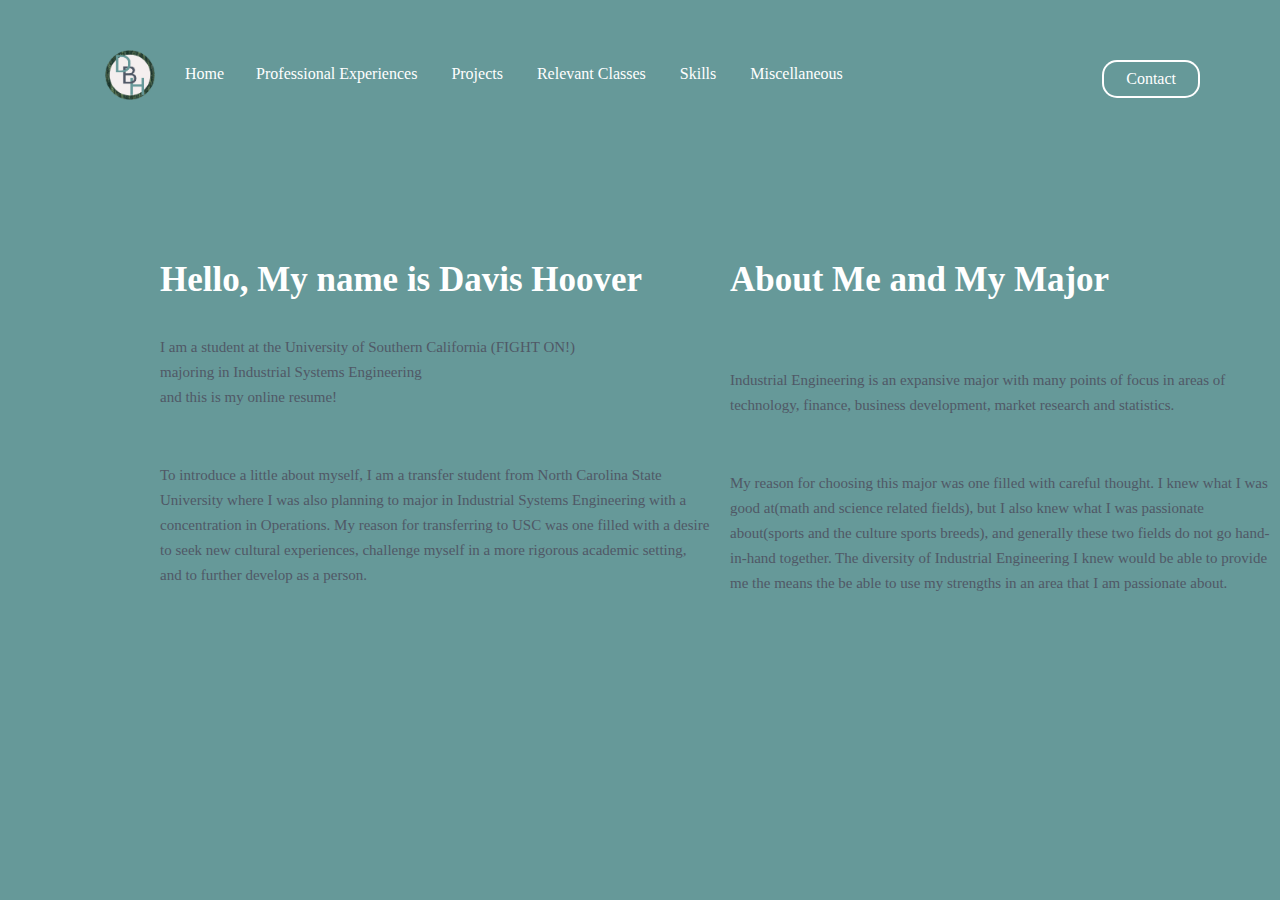
<file: index.html>
<!DOCTYPE html>

<html xmlns="http://www.w3.org/1999/xhtml">

<head>
  <link href="styleaintfree.css" rel="stylesheet" type="text/css"/>
  <title>The Life of Davis Hoover</title>
</head>

<body id="style">

<div class="menu">
        <ul>
            <li><img src="DBH-logo.png" alt="DBH" id="image"></li>
            <li class="dist">Home</li>
            <li class="dist"><a href="proex.html" class="sub">Professional Experiences</a></li>
            <li class="dist"><a href="proj.html" class="sub">Projects</a></li>
            <li class="dist"><a href="relcla.html" class="sub">Relevant Classes</a></li>
            <li class="dist"><a href="skill.html" class="sub">Skills</a></li>
            <li class="dist"><a href="misc.html" class="sub">Miscellaneous</a></li>
            <li><a href="mailto:dbhoover@usc.edu" class="contact"><span>Contact</span></a></li>
          </ul>
</div>

<div class="intro">
    <div class="sty">
      <h3>Hello, My name is Davis Hoover</h3>
        <p>I am a student at the University of Southern California (FIGHT ON!)<br> majoring in Industrial Systems Engineering<br>
      and this is my online resume!</p>
      <br>
      <p>To introduce a little about myself, I am a transfer student from North Carolina State University
      where I was also planning to major in Industrial Systems Engineering with a concentration in Operations. My reason for transferring to USC was
      one filled with a desire to seek new cultural experiences, challenge myself in a more rigorous academic
      setting, and to further develop as a person.</p>
      <br>
    </div>

        <div class="sty2">
          <div>
            <h3> About Me and My Major</h3>
              <br>
              <p>Industrial Engineering is an expansive major with many points of focus
              in areas of technology, finance, business development, market research and statistics.</p>
              <br>
              <p>My reason for choosing this major was one filled with careful thought. I knew what I was good at(math and science related fields),
              but I also knew what I was passionate about(sports and the culture sports breeds), and generally these two fields do not go hand-in-hand together.
              The diversity of Industrial Engineering I knew would be able to provide me
              the means the be able to use my strengths in an area that I am passionate about.
              </p>
          </div>
        </div>

</div>

</body>
</html>
</file>
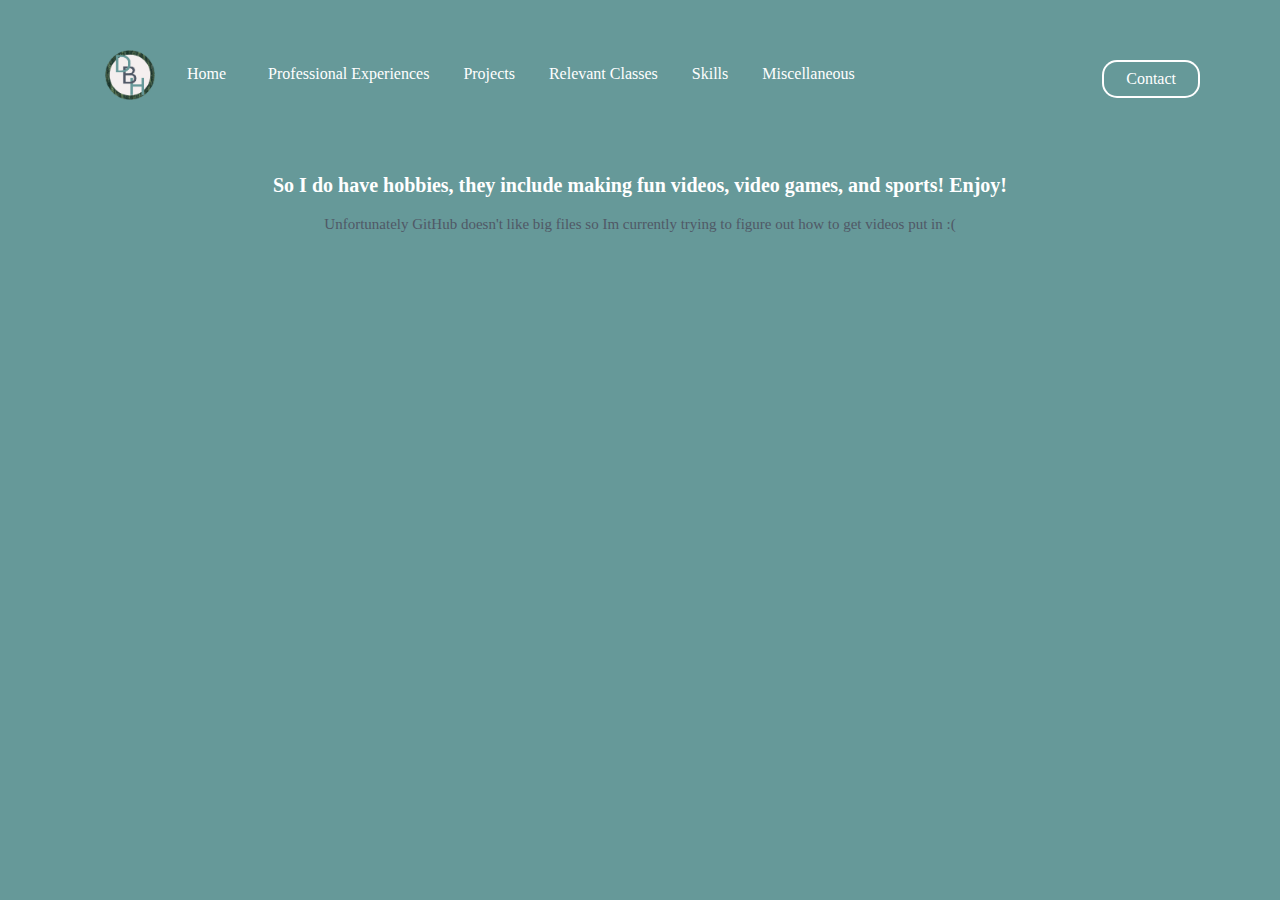
<file: misc.html>
<!DOCTYPE html>

<html xmlns="http://www.w3.org/1999/xhtml">

<head>
  <link href="styleaintfree.css" rel="stylesheet" type="text/css"/>
  <title>The Life of Davis Hoover</title>
</head>

<body id="style">

<div class="menu">
        <ul>
            <li><img src="DBH-logo.png" alt="DBH" id="image"></li>
            <li class="dist"><a href="index.html" class="sub">Home</li>
            <li class="dist"><a href="proex.html" class="sub">Professional Experiences</a></li>
            <li class="dist"><a href="proj.html" class="sub">Projects</a></li>
            <li class="dist"><a href="relcla.html" class="sub">Relevant Classes</a></li>
            <li class="dist"><a href="skill.html" class="sub">Skills</a></li>
            <li class="dist"><a href="misc.html" class="sub">Miscellaneous</a></li>
            <li><a href="mailto:dbhoover@usc.edu" class="contact"><span>Contact</span></a></li>
          </ul>
</div>

<div class="fun">
  <div class="cmngsn">
    <h3>So I do have hobbies, they include making fun videos, video games, and sports! Enjoy!</h3>
      <p>Unfortunately GitHub doesn't like big files so Im currently trying to figure out how to get videos put in :( </p>
  </div>
</div>



</body>

</html>
</file>
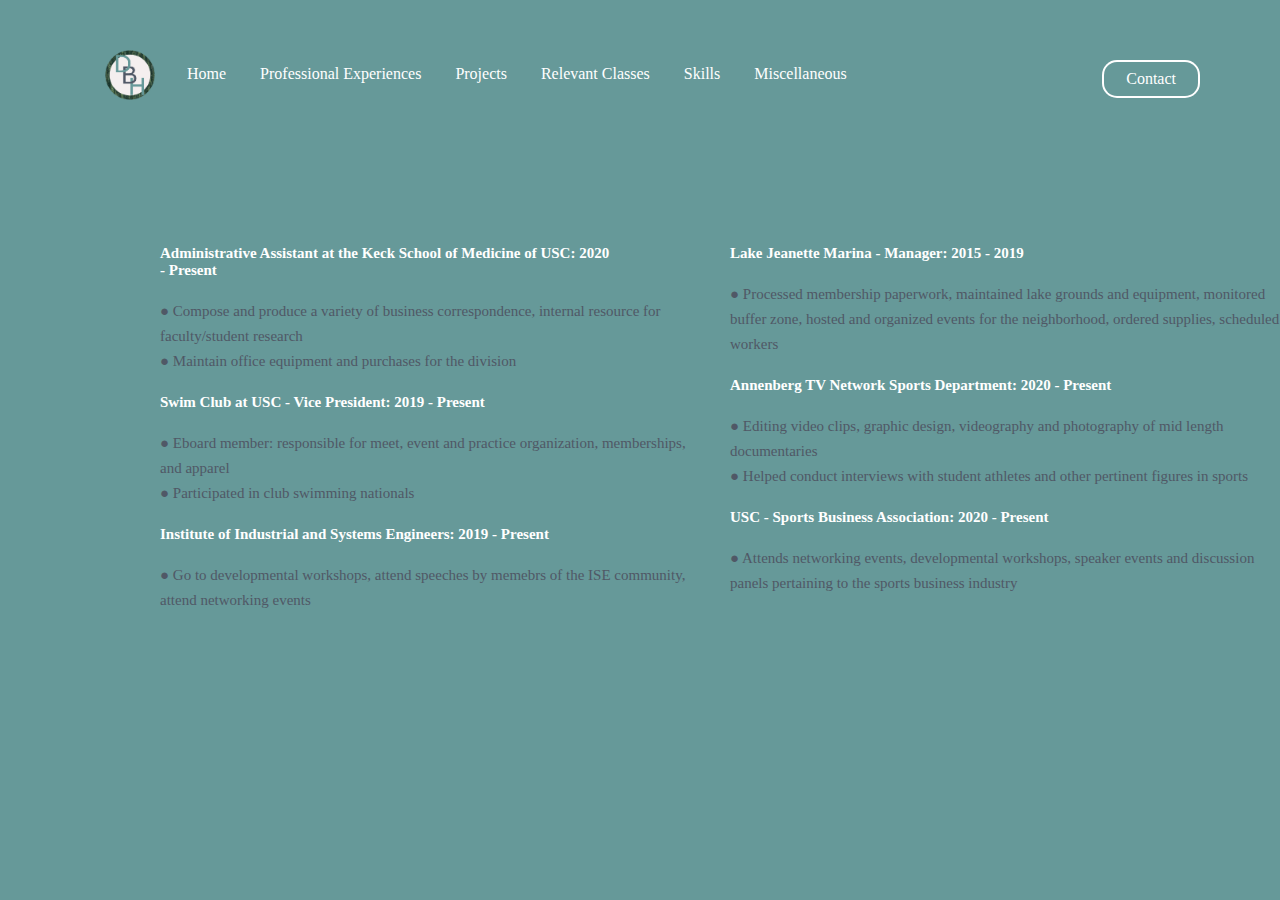
<file: proex.html>
<!DOCTYPE html>

<html xmlns="http://www.w3.org/1999/xhtml">

<head>
  <link href="styleaintfree.css" rel="stylesheet" type="text/css"/>
  <title>The Life of Davis Hoover</title>
</head>

<body id="style">

  <div class="menu">
    <ul>
      <li><img src="DBH-logo.png" alt="DBH" id="image"></li>
      <li class="dist"><a href="index.html" class="sub">Home</a></li>
      <li class="dist"><a href="proex.html" class="sub">Professional Experiences</a></li>
      <li class="dist"><a href="proj.html" class="sub">Projects</a></li>
      <li class="dist"><a href="relcla.html" class="sub">Relevant Classes</a></li>
      <li class="dist"><a href="skill.html" class="sub">Skills</a></li>
      <li class="dist"><a href="misc.html" class="sub">Miscellaneous</a></li>
      <li><a href="mailto:dbhoover@usc.edu" class="contact"><span>Contact</span></a></li>
    </ul>
  </div>

<div class="intro">
  <div class="sty">
    <h4>Administrative Assistant at the Keck School of Medicine of USC: 2020 - Present</h4>
      <p> ● Compose and produce a variety of business correspondence, internal resource for faculty/student research<br>
          ● Maintain office equipment and purchases for the division</p>
      <h4>Swim Club at USC - Vice President: 2019 - Present</h4>
      <p> ● Eboard member: responsible for meet, event and practice organization, memberships, and apparel<br>
          ● Participated in club swimming nationals</p>
      <h4>Institute of Industrial and Systems Engineers: 2019 - Present</h4>
        <p>● Go to developmental workshops, attend speeches by memebrs of the ISE community, attend networking events</p>
  </div>
    <div class="sty2">
      <h4>Lake Jeanette Marina - Manager: 2015 - 2019</h4>
        <p> ● Processed membership paperwork, maintained lake grounds and equipment, monitored buffer zone, hosted and
            organized events for the neighborhood, ordered supplies, scheduled workers</p>
      <h4>Annenberg TV Network Sports Department: 2020 - Present</h4>
        <p> ● Editing video clips, graphic design, videography and photography of mid length documentaries<br>
            ● Helped conduct interviews with student athletes and other pertinent figures in sports</p>
      <h4>USC - Sports Business Association: 2020 - Present</h4>
      <p>● Attends networking events, developmental workshops, speaker events and discussion panels pertaining to the sports business industry</p>
    </div>
</div>

</body>



</html>
</file>
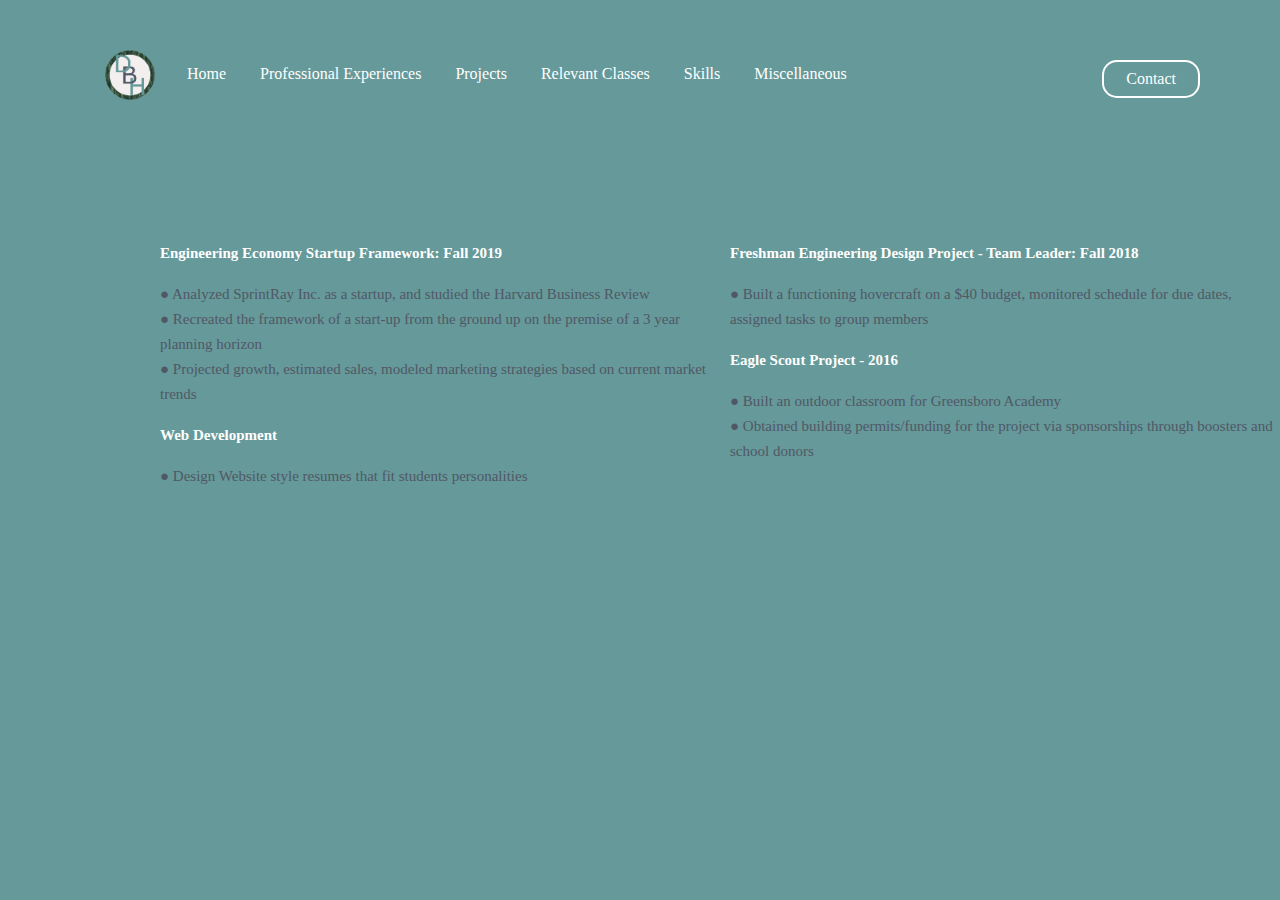
<file: proj.html>
<!DOCTYPE html>

<html xmlns="http://www.w3.org/1999/xhtml">

<head>
  <link href="styleaintfree.css" rel="stylesheet" type="text/css"/>
  <title>The Life of Davis Hoover</title>
</head>

<body id="style">

  <div class="menu">
    <ul>
      <li><img src="DBH-logo.png" alt="DBH" id="image"></li>
      <li class="dist"><a href="index.html" class="sub">Home</a></li>
      <li class="dist"><a href="proex.html" class="sub">Professional Experiences</a></li>
      <li class="dist"><a href="proj.html" class="sub">Projects</a></li>
      <li class="dist"><a href="relcla.html" class="sub">Relevant Classes</a></li>
      <li class="dist"><a href="skill.html" class="sub">Skills</a></li>
      <li class="dist"><a href="misc.html" class="sub">Miscellaneous</a></li>
      <li><a href="mailto:dbhoover@usc.edu" class="contact"><span>Contact</span></a></li>
    </ul>
  </div>

<div class="intro">
    <div class="sty">
      <h4>Engineering Economy Startup Framework: Fall 2019</h4>
        <p> ● Analyzed SprintRay Inc. as a startup, and studied the Harvard Business Review<br>
          ● Recreated the framework of a start-up from the ground up on the premise of a 3 year planning horizon<br>
          ● Projected growth, estimated sales, modeled marketing strategies based on current market trends</p>
      <h4>Web Development</h4>
        <p>● Design Website style resumes that fit students personalities</p>
    </div>
    <div class="sty2">
      <h4>Freshman Engineering Design Project - Team Leader: Fall 2018</h4>
        <p>● Built a functioning hovercraft on a $40 budget, monitored schedule for due dates, assigned tasks to group members</p>
      <h4>Eagle Scout Project - 2016</h4>
        <p> ● Built an outdoor classroom for Greensboro Academy<br>
            ● Obtained building permits/funding for the project via sponsorships through boosters and school donors</p>
    </div>
</div>



</body>



</html>
</file>
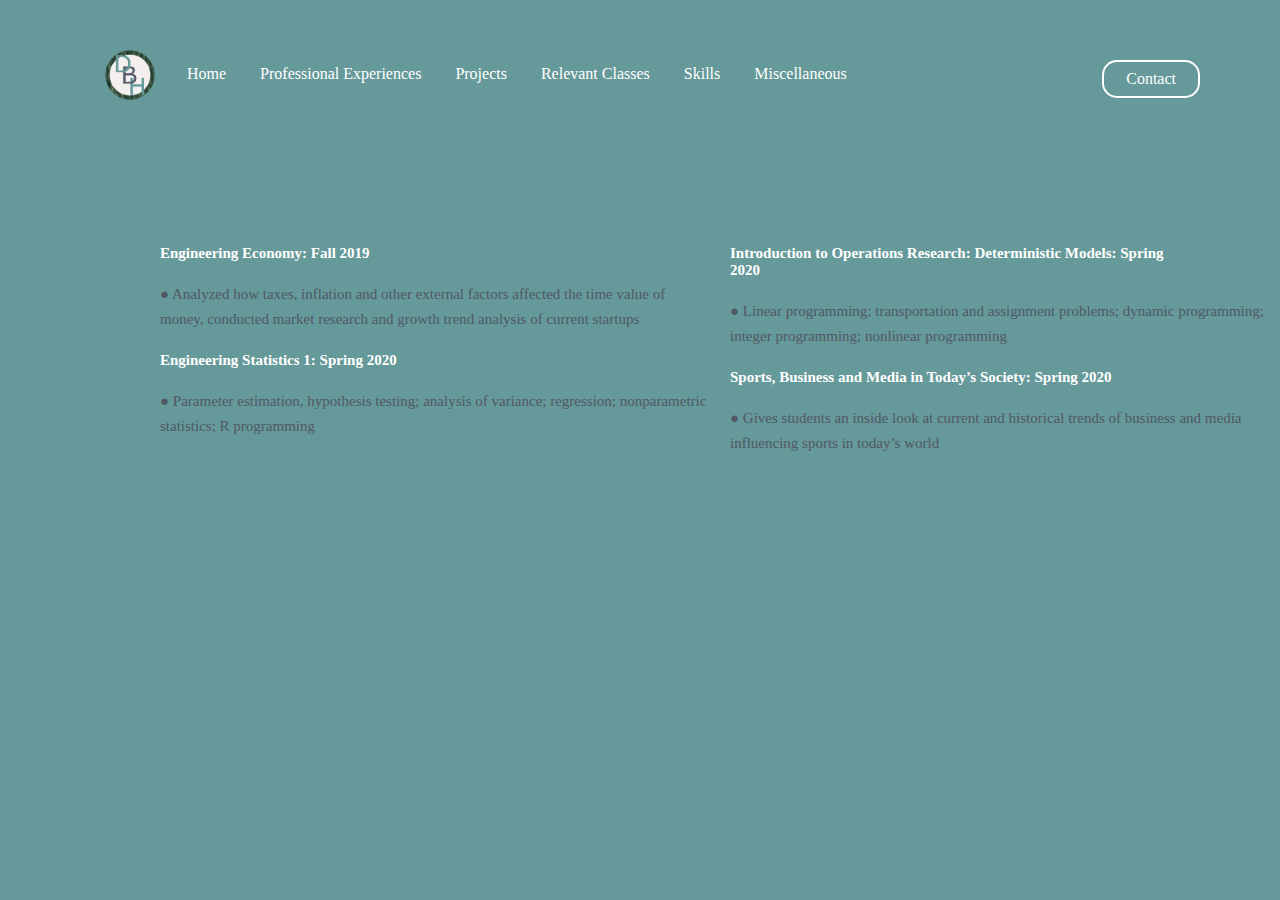
<file: relcla.html>
<!DOCTYPE html>

<html xmlns="http://www.w3.org/1999/xhtml">

<head>
  <link href="styleaintfree.css" rel="stylesheet" type="text/css"/>
  <title>The Life of Davis Hoover</title>
</head>

<body id="style">


  <div class="menu">
    <ul>
      <li><img src="DBH-logo.png" alt="DBH" id="image"></li>
      <li class="dist"><a href="index.html" class="sub">Home</a></li>
      <li class="dist"><a href="proex.html" class="sub">Professional Experiences</a></li>
      <li class="dist"><a href="proj.html" class="sub">Projects</a></li>
      <li class="dist"><a href="relcla.html" class="sub">Relevant Classes</a></li>
      <li class="dist"><a href="skill.html" class="sub">Skills</a></li>
      <li class="dist"><a href="misc.html" class="sub">Miscellaneous</a></li>
      <li><a href="mailto:dbhoover@usc.edu" class="contact"><span>Contact</span></a></li>
    </ul>
  </div>

<div class="intro">
  <div class="sty">
    <h4>Engineering Economy: Fall 2019</h4>
      <p>● Analyzed how taxes, inflation and other external
        factors affected the time value of money, conducted market research and growth trend analysis of current startups</p>
    <h4>Engineering Statistics 1: Spring 2020</h4>
      <p>● Parameter estimation, hypothesis testing; analysis of variance; regression; nonparametric statistics; R programming</p>
  </div>
  <div class="sty2">
    <h4>Introduction to Operations Research: Deterministic Models: Spring 2020</h4>
      <p> ● Linear programming; transportation and assignment problems; dynamic programming; integer programming; nonlinear
          programming</p>
    <h4>Sports, Business and Media in Today’s Society: Spring 2020</h4>
      <p>● Gives students an inside look at current and historical trends of business and media influencing sports in today’s world</p>
  </div>
</div>


</body>



</html>
</file>
<file: styleaintfree.css>
#style{
  margin: 0;
  padding: 0;
  font-family: verdana;
  color: #ffffff

}

body{
  background-color: #669999
}

.menu ul{
  display: inline-flex;
  margin: 50px;
}

.menu ul li{
  list-style: none;
  margin: 0 15px;
  cursor: pointer;
}

.dist{
  top: 15px;
  position: relative;
  color: #ffffff;
  text-decoration: none;
}

.sub {
  text-decoration: none;
  color: #ffffff;
  border: 2px solid transparent;
}

.contact{
  top: 60px;
  right: 80px;
  position: absolute;
  color: #ffffff;
  text-decoration: none;
  border: 2px solid transparent;
  border-radius: 15px;
  background-image: linear-gradient(#669999,#669999),radial-gradient(circle at top left, #ffffff, #ffffff);
  background-origin: border-box;
  background-clip: content-box, border-box;
}

.contact span{
  display: block;
  padding: 8px 22px;
}

#image{
  max-width: 50px;
  max-height: 50px;
}

.intro{
  position: absolute;
  width: 75%;
  height: 65%;
  top: 25%;
  left: 120px;
}

.sty{
  width: 50%;
  float: left;
}

.sty h3{
  font-size: 35px;
  width: 550px;
  position:relative;
  margin-left: 40px
}

.sty p{
  width: 550px;
  font-size: 15px;
  margin: 15px 0 20px 40px;
  line-height: 25px;
  color: #505866
}

.sty li{
  width: 550px;
  font-size: 15px;
  margin: 15px 0 20px 40px;
  line-height: 15px;
  color: #505866
}

.sty h4{
  font-size: 15px;
  width: 450px;
  position: relative;
  margin-left: 40px;
}

.sty2{
  width: 50%;
  float: right;
}

.sty2 h3{
  font-size: 35px;
  width: 550px;
  position: relative;
  margin-left: 130px
}

.sty2 h4{
  font-size: 15px;
  width: 450px;
  position: relative;
  margin-left: 130px;
}

.sty2 p{
  width: 550px;
  font-size: 15px;
  margin: 15px 0 20px 130px;
  line-height: 25px;
  color: #505866
}

.sty2 li{
  width: 550px;
  font-size: 15px;
  margin: 15px 0 20px 130px;
  line-height: 15px;
  color: #505866
}

.vid{
  display: block;
  margin-left: 450px;
  margin-right: auto;
  width: 65%;
}

.fun h3{
  text-align: center;
  font-size: 20px;
  margin-left: 50px;
  margin-right: 50px;
}

.cmngsn p{
  text-align: center;
  font-size: 15px;
  line-height: 15px;
  color: #505866
}
</file>
